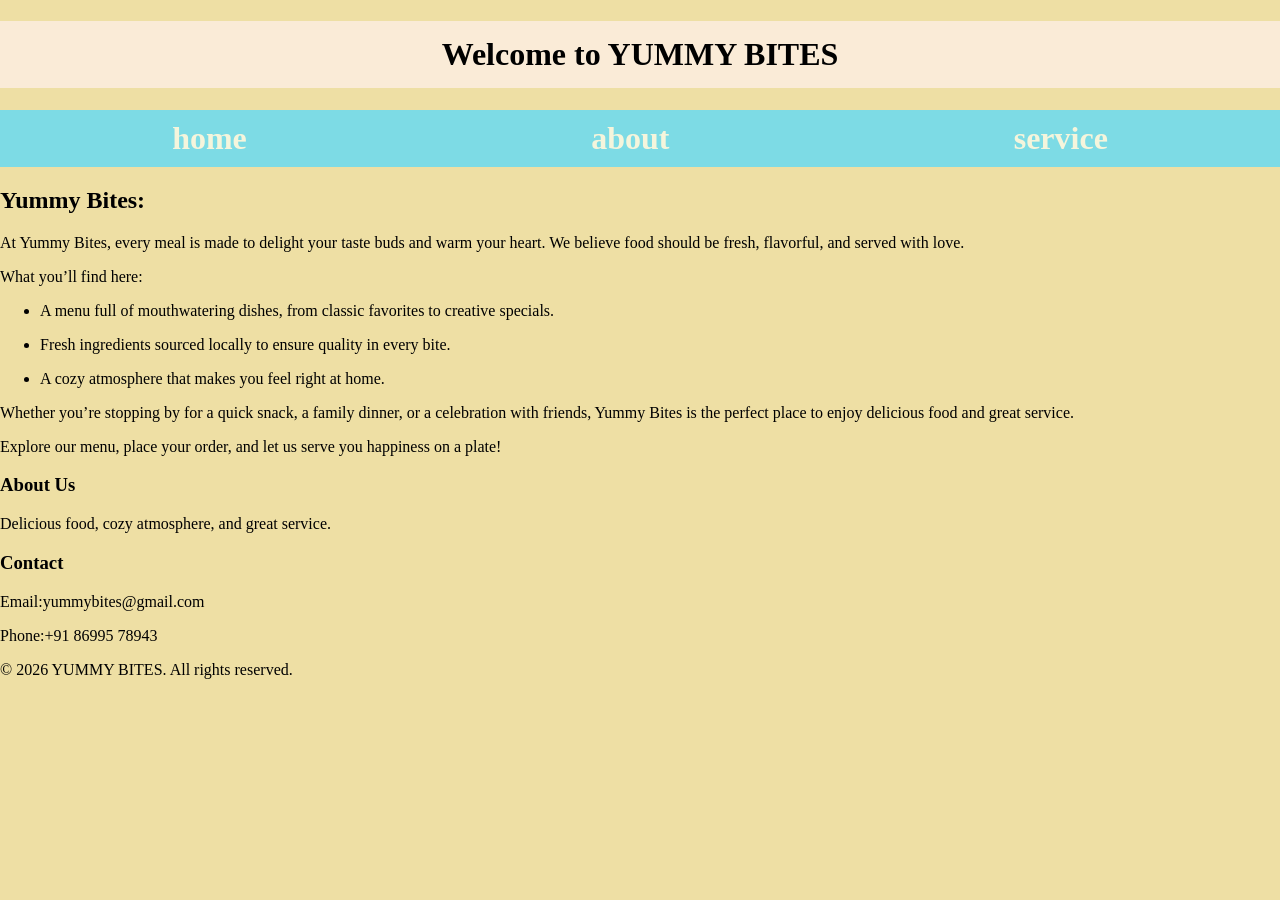
<file: index.html>
<!DOCTYPE html>
<html lang="en">
<head>
    <meta charset="UTF-8">
    <meta name="viewport" content="width=device-width, initial-scale=1.0">
    <title>Yummy Bites</title>
    <link rel="stylesheet" href="style.css">
</head>
<body>
    <h1 style="text-align: center;background-color: antiquewhite; padding: 15px;">
        Welcome to YUMMY BITES</h1>
    <nav class="menu">
        <ul>
            <li><a href="index.html">home</a></li>
            <li><a href="about.html">about</a></li>
            <li><a href="service.html">service</a></li>
        </ul>
    </nav>
    <main>
        <h2>Yummy Bites:</h2>
        <p>At Yummy Bites, every meal is made to delight your taste buds and warm your heart. We believe food should be fresh, flavorful, and served with love.</p>
        <p>What you’ll find here:</p>
        <ul>
            <li><p>A menu full of mouthwatering dishes, from classic favorites to creative specials.</p></li>
            <li><p>Fresh ingredients sourced locally to ensure quality in every bite.</p></li>
            <li><p>A cozy atmosphere that makes you feel right at home.</p></li>
        </ul>
        <p>Whether you’re stopping by for a quick snack, a family dinner, or a celebration with friends, Yummy Bites is the perfect place to enjoy delicious food and great service.</p>
        <p>Explore our menu, place your order, and let us serve you happiness on a plate!</p>
    </main>
    <footer class="footer">
        <div class="footer-content">
            <h3>About Us</h3>
            <p>Delicious food, cozy atmosphere, and great service.</p>
        </div>
        <div class="footer-contact">
            <h3>Contact</h3>
            <p>Email:yummybites@gmail.com</p>
            <p>Phone:+91 86995 78943</p>
        </div>
        <div class="footer-bottom">
            <p>&copy; 2026 YUMMY BITES.
                All rights reserved.
            </p>
        </div>
    </footer>
</body>
</html>
</file>
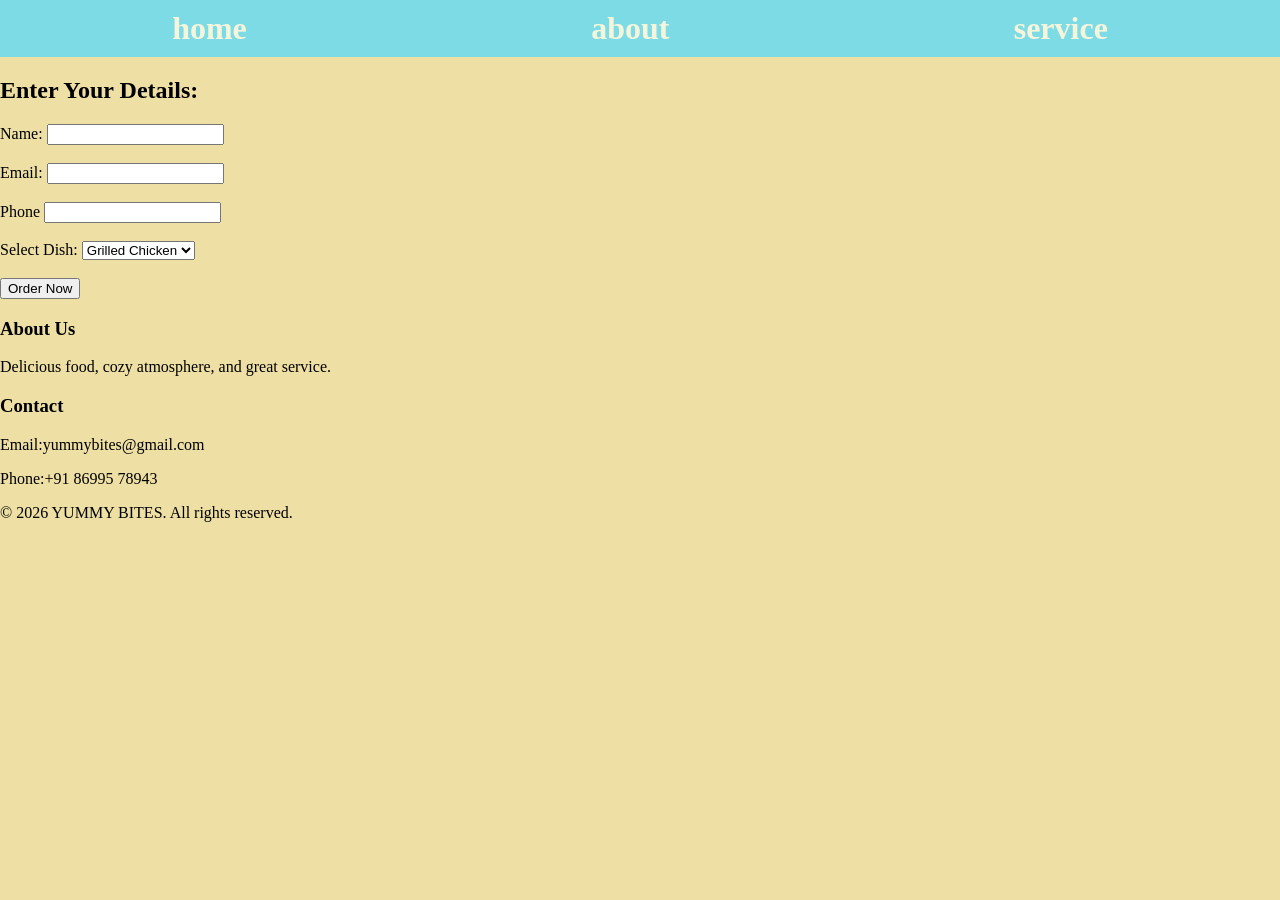
<file: service.html>
<!DOCTYPE html>
<html lang="en">
<head>
    <meta charset="UTF-8">
    <meta name="viewport" content="width=device-width, initial-scale=1.0">
    <title>Yummy Bites</title>
    <link rel="stylesheet" href="style.css">
</head>
<body>
    <nav class="menu">
        <ul>
            <li><a href="index.html">home</a></li>
            <li><a href="about.html">about</a></li>
            <li><a href="service.html">service</a></li>
        </ul>
    </nav>
    <main>
        <h2>Enter Your Details:</h2>
        <p></p>
        <div class="formm">
        <form action="#" method="get">
            <label for="name">Name:</label>
            <input type="text" id="name" name="name" required><br><br>
            <label for="email">Email:</label>
            <input type="email" id="email" name="email" required><br><br>
            <label for="phone">Phone</label>
            <input type="tel" id="phone" name="phone"><br><br>
            <label for="dish">Select Dish:</label>
            <select name="dish" id="dish">
                <option value="Grilled Chicken">Grilled Chicken</option>
                <option value="Veggie Pizza">Veggie Pizza</option>
                <option value="Pasta Alfredo">Pasta Alfredo</option>
            </select><br><br>
            <div class="submit">
                 <input type="submit" value="Order Now">
            </div>
        </form>
        </div>
    </main>
        <footer class="footer">
        <div class="footer-content">
            <h3>About Us</h3>
            <p>Delicious food, cozy atmosphere, and great service.</p>
        </div>
        <div class="footer-contact">
            <h3>Contact</h3>
            <p>Email:yummybites@gmail.com</p>
            <p>Phone:+91 86995 78943</p>
        </div>
        <div class="footer-bottom">
            <p>&copy; 2026 YUMMY BITES.
                All rights reserved.
            </p>
        </div>
    </footer>
</body>
</html>
</file>
<file: style.css>
.html,body{
    height: 100%;
    margin: 0;
    background-color: rgb(238, 223, 164);
}
.menu ul{
    display: flex;
    justify-content: space-around;
    list-style: none;
    flex-direction: row;
    margin: 0;
    padding: 0;
    background: #7ddbe5;
}


.menu li{
    padding: 10px;
}


.menu a{
    text-decoration: rgb(69, 40, 2);
    color: beige;
    font-weight: bold;
    font-size: xx-large;
}


.menu a:hover{
    color: rgb(187, 91, 36);
}


.dishes{
    display: grid;
    grid-template-columns: repeat(3,1fr);
    gap:20px;
    padding: 40px;
}


.dish-card{
    background:rgb(236, 250, 248);
    border-radius: 8px;
    box-shadow:0px 4px 8px rgb(69, 101, 95);
    text-align: center;
    padding: 20px;
}


.dish-card img{
    width:100%;
    height: auto;
    border-radius: 8px;
}


.dish-card h3{
    margin: 15px 0 5px;
    color: rgb(69, 55, 39);
}


.dish-card p{
    color: rgb(75, 62, 42);
    font-size: 14px;
}


.dish-card span{
    display: block;
    margin-top: 10px;
    font-weight: bold;
    color: rgb(25, 81, 62);
}


.submit input[type="submit"]:hover{
    color:black;
    background-color: azure;
    background: cornsilk;
}
</file>
